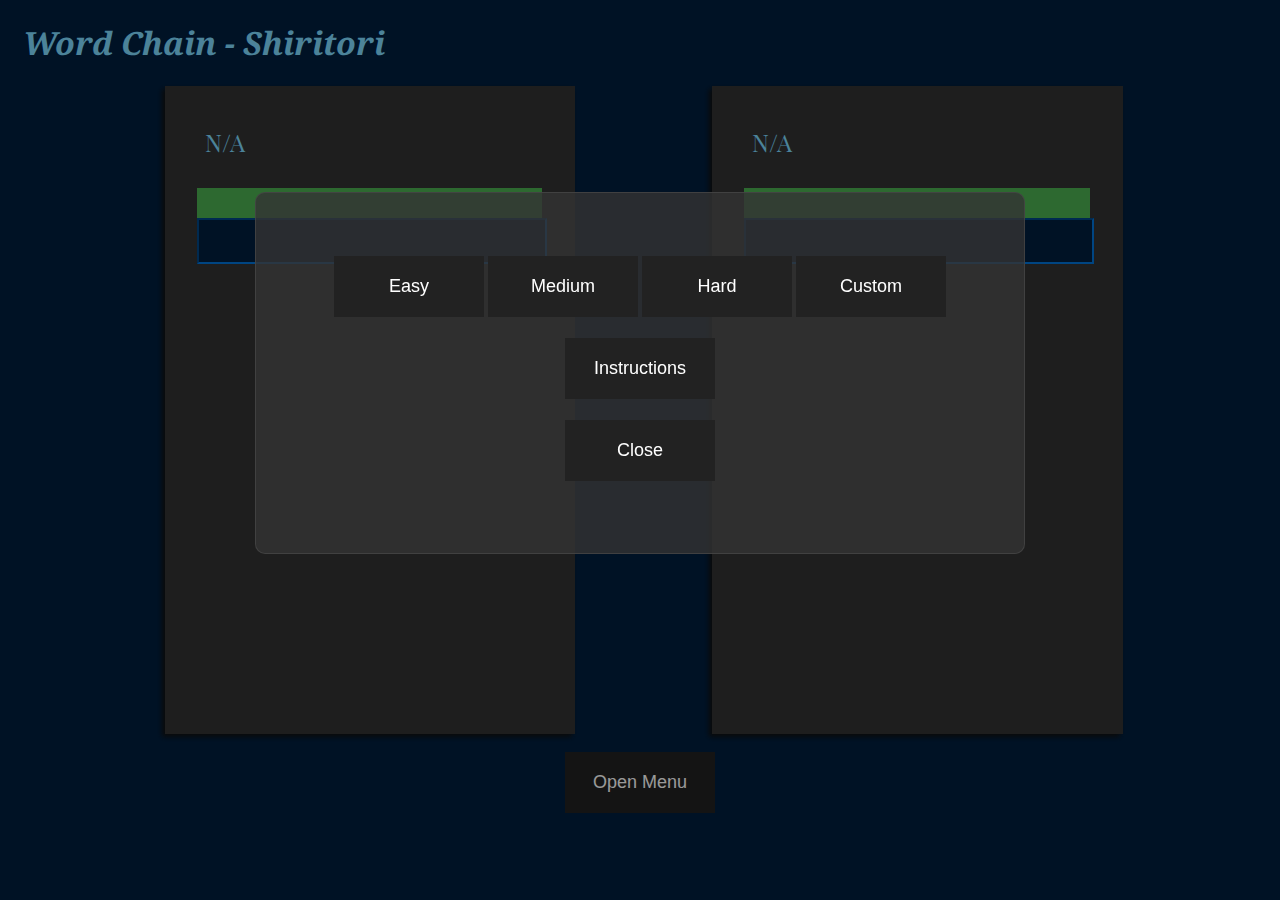
<file: index.html>
<!doctype html>

<html lang="en">
	<head>
	  <meta charset="utf-8">

	  <title>Word Chain</title>
	  <meta name="description" content="The HTML5 Herald">
	  <meta name="author" content="SitePoint">

	  <link rel="stylesheet" href="index.css" type="text/css">
	  <link rel="stylesheet" type="text/css" href="https://fonts.googleapis.com/css?family=Noto+Serif|Playfair+Display">

	  <script src="https://ajax.googleapis.com/ajax/libs/jquery/3.2.1/jquery.min.js"></script>

	</head>

	<body onload="overlayLoad()">
	

		<h1 class="title">Word Chain - Shiritori</h1>

		<div class="mainBody" id="mainBody">

			<div class="divPlay" id="divPlay1">
				<table id="tablePlay1" class="tablePlay1">
					<tr class="scoreRow">
						<td colspan="2" id="score1" class="score">N/A</td>
					</tr>
					<tr id="trPlayOne" class="trPlayer">
						<th colspan="2">
							<div id="playOneProgress" class="progress">
	  							<div id="playOneBar" class="bar"></div>
							</div>
							<input type="text" id="answer1" class="answer" palceholder=""></input>
						</th>
					</tr>
				</table>
			</div>

			<div class="divPlay" id="divPlay2">
				<table id="tablePlay2" class="tablePlay2">
					<tr class="scoreRow">
						<td colspan="2" id="score2" class="score">N/A</td>
					</tr>
					<tr id="trPlayTwo" class="trPlayer">
						<th colspan="2">
							<div id="playTwoProgress" class="progress">
	  							<div id="playTwoBar" class="bar"></div>
							</div>
							<input type="text" id="answer2" class="answer" disabled></input>
						</th>
					</tr>
				</table>
			</div>

			<!-- The Modal -->
			<div id="mainModal" class="modal">

				<!-- Modal content -->
				<div class="modalContent">
					<div>
						<br><br><br>
					    <button id="easy" class="easyBtn">Easy</button>
					    <button id="medium" class="mediumBtn">Medium</button>
					    <button id="hard" class="hardBtn">Hard</button>
					    <button id="custom" class="customBtn">Custom</button>
					</div>
					<div>
						<br>
					    <button id="instruction" class="instructBtn">Instructions</button>
					</div>
					<div>
						<br>
					    <button id="close" class="closeBtn">Close</button>
					</div>
				</div>
			</div>

			<div id="customModal" class="modal">

				<div class="customModalContent">
					<div class="innerContent">
				 		<div class="info">Minimum Word Length: </div>
				 		<div class="infoInput"><input id="wordLength" class="customAnswer"></input></div>
				 		<br>
				 		<div class="info">Starting Points: </div>
				 		<div class="infoInput"><input id="startingPoint" class="customAnswer"></input></div>
				 		<br>
				 		<div class="info">Time: </div>
				 		<div class="infoInput"><input id="time" class="customAnswer"></input></div>
				 		<br><p id="errors"></p><br>
				 		<div id="customButtonDiv" class="customButtonDiv">
				 			<button id="submit" class="submitBtn">Submit</button>
				 			<button id="back" class="backBtn">Back</button>
				 		</div>
				 	</div>
				</div>
			</div>

			<div id="winModal" class="modal">
				<div class="winModalContent">
					<p id="winText"></p>
					<button id="winButton" class="winbutton">Main Menu</button>
				</div>
			</div>

			<div id="rulesModal" class="modal">
				<div class="rulesModalContent">
					<p id="rulesText"></p>	
				</div>
			</div>

			<div id="instructionModal" class="modal">
				<div class="instructionModalContent">
					<p id="instructionText"><br><br><br>
					Word chain is a word game in which players come up with words that begins with the letter that the previous word ended with. There is a time limit and words may not be repeated in the same game. Points are scored by the length of the word and how quickly it is typed.
					</p>
					<br><br><br>
					<button id="instructionButton">Back</button>
				</div>	
			</div>

		</div>
		<div class="buttonDiv">
			<br>
			<button id="menu" class="menu">Open Menu</button>
		</div>

		<script src="overlay.js" type="text/javascript"></script>

	</body>
</html>
</file>
<file: index.css>
html{
	height:72%;
}

h1.title{
	font-family: 'Noto Serif', serif;
	font-style: italic;
	padding-left: 15px;
}

body{
	color:#7FDBFF;
	background-color: #001f3f;
	height:100%;
}

div.mainBody{
	font-family: 'Playfair Display', serif;
	position: relative;
	padding-left: 20px;
	height:100%;
}

div.divPlay{
	box-shadow: -3px 3px 5px #111111;
	background-color: #333333;
	margin-left: 11%;
	float:left;
	width: 33%;
	height: 100%;
    overflow: auto;
}

div.divPlayTurn{
	animation: pulse 0.5s;
	animation-fill-mode: forwards;
	background-color: #333333;
	margin-left: 12%;
	float:left;
	width: 33%;
	height: 100%;
    overflow: auto;
}

@keyframes pulse{
	from { box-shadow:0px 0px 10px 3px #FFDD1B; }
 	to { box-shadow:0px 0px 20px 5px #FFDD1B; }
}

div.buttonDiv{
	text-align:center;

}

div.info{
	display:inline-block;
    width: 200px;
    text-align: right;
    padding: 14px 10px 0 0;
    margin: 0 0 7px 0;
}

div.infoInput{
	display:inline-block;
    width: 130px;
    margin: 0;
    margin: 0 0 7px 0;
}

div.innerContent{
	position: relative;
	top: 45%;
	transform: translateY(-55%);
}

div.progress {
	width:100%;
	background-color: #001f3f;
}

div.bar {
  width: 100%;
  height: 30px;
  background-color: #4CAF50;
  text-align: center;
  line-height: 30px;
  color: white;
}

.modal {
    display: none;
    position: fixed;
    z-index: 1;
    left: 0;
    top: 0;
    width: 100%;
    height: 100%;
    background-color: rgb(0,0,0);
    background-color: rgba(0,0,0,0.4);
}


.modalContent {
    background-color: rgba(51, 51, 51, .8);
    margin: 15% auto;
    border: 1px;
    border-style: solid;
    border-color: rgba(70, 70, 70, .8);
    border-radius: 10px;
    width: 60%;
    height: 40%;
    text-align: center;
}

.customModalContent {
    background-color: rgba(51, 51, 51, .8);
    margin: 15% auto;
    border: 1px;
    border-style: solid;
    border-color: rgba(70, 70, 70, .8);
    border-radius: 10px;
    width: 60%;
    height: 40%;
    text-align: center;
    vertical-align: middle;
}

.winModalContent {
    background-color: rgba(51, 51, 51, .8);
    margin: 15% auto;
    border: 1px;
    border-style: solid;
    border-color: rgba(70, 70, 70, .8);
    border-radius: 10px;
    width: 60%;
    height: 40%;
    text-align: center;
    vertical-align: middle;
}

.rulesModalContent {
    background-color: rgba(51, 51, 51, .8);
    margin: 15% auto;
    border: 1px;
    border-style: solid;
    border-color: rgba(70, 70, 70, .8);
    border-radius: 10px;
    width: 60%;
    height: 40%;
    text-align: center;
    vertical-align: middle;
}

.instructionModalContent {
    background-color: rgba(51, 51, 51, .8);
    margin: 15% auto;
    border: 1px;
    border-style: solid;
    border-color: rgba(70, 70, 70, .8);
    border-radius: 10px;
    width: 60%;
    height: 40%;
    text-align: center;
    vertical-align: middle;
}

input[type="text"].answer{
	color:#7FDBFF;
	background-color: #001f3f;
	border-color: #0074D9;
	width: 99%;
	height: 40px;
	font-size: 36px;
}

table {
	margin: 20px;
    border-collapse: collapse;
    width: 90%;
    -ms-word-break: break-all;
	word-break: break-all;
	word-break: break-word;

}

tr{
	background-color: #000000;
	border: 10px solid #333333;
}

tr.trPlayer{
	background-color: transparent;
}

td, th {    
    text-align: left;
    font-size: 150%;
}

th{
	padding: 10px 2px;
}

td {
	padding: 10px
}

tr.scoreRow{
	background-color: #333333;
}

button {
    position: relative;
    background-color: #222222;
    border: none;
    font-size: 18px;
    color: #FFFFFF;
    padding: 20px;
    width: 150px;
    text-align: center;
    -webkit-transition-duration: 0.4s; /* Safari */
    transition-duration: 0.4s;
    text-decoration: none;
    overflow: hidden;
    cursor: pointer;
}
</file>
